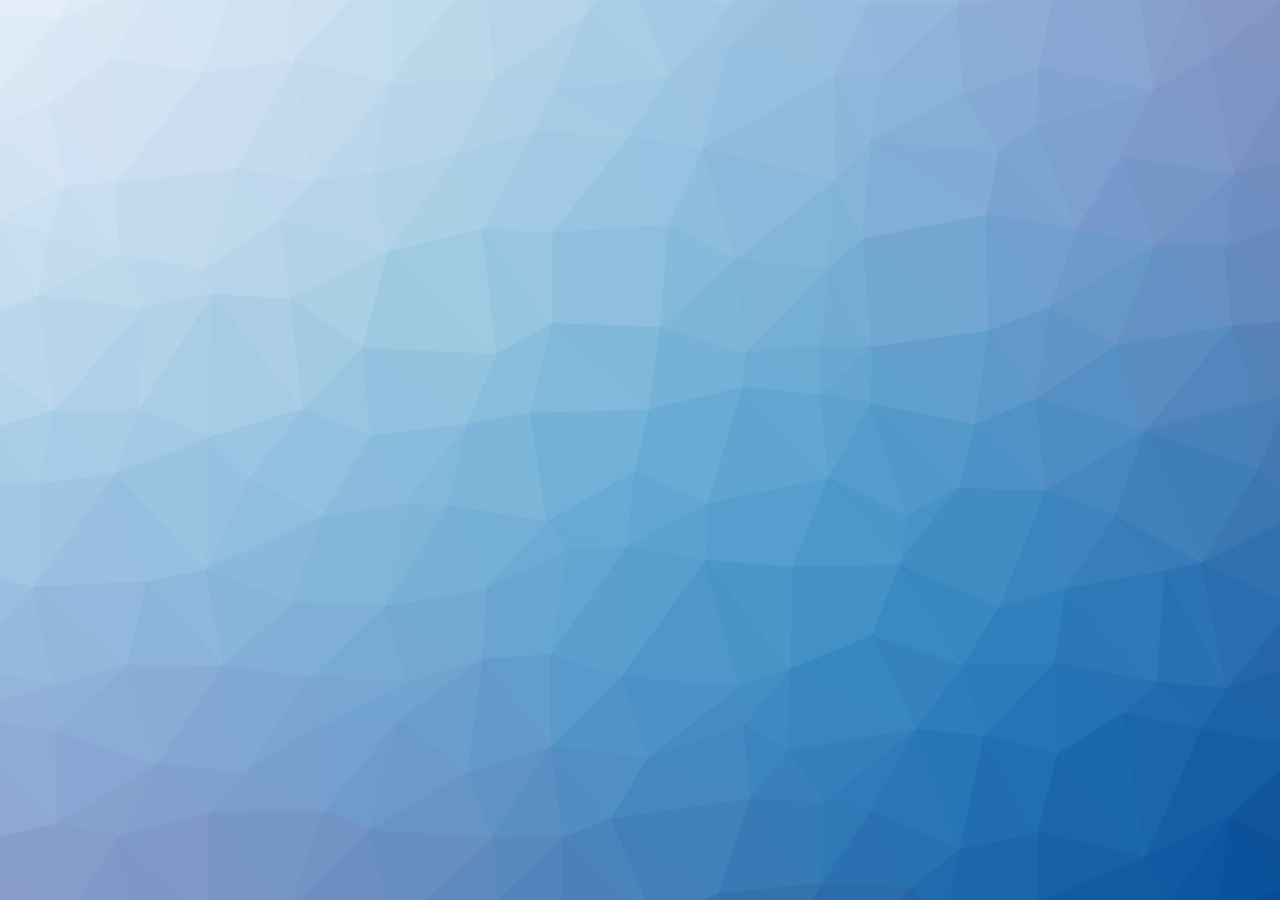
<file: lib/trianglify/examples/basic-web-example.html>
<!DOCTYPE html>
<html lang="en">
  <head>
    <meta charset="utf-8">
    <meta http-equiv="X-UA-Compatible" content="IE=edge">
    <meta name="viewport" content="width=device-width, initial-scale=1">
    <title>Trianglify basic example</title>
    <style>
    html, body {
      height: 100%;
      width: 100%;
      margin: 0 0;
      padding: 0 0;
      text-align: center;
      cursor: pointer;
      display: flex;
      flex-align: center;
      font-size: 0;
    }

    canvas {
      width: 100%;
      height: 100%;
    }
    </style>
  </head>
  <body>
  <script src="../dist/trianglify.min.js"></script>
  <script>
    var pattern = Trianglify({
      height: window.innerHeight,
      width: window.innerWidth,
      cell_size: 30+Math.random()*100});
    document.body.appendChild(pattern.canvas());
  </script>
  </body>
</html>
</file>
